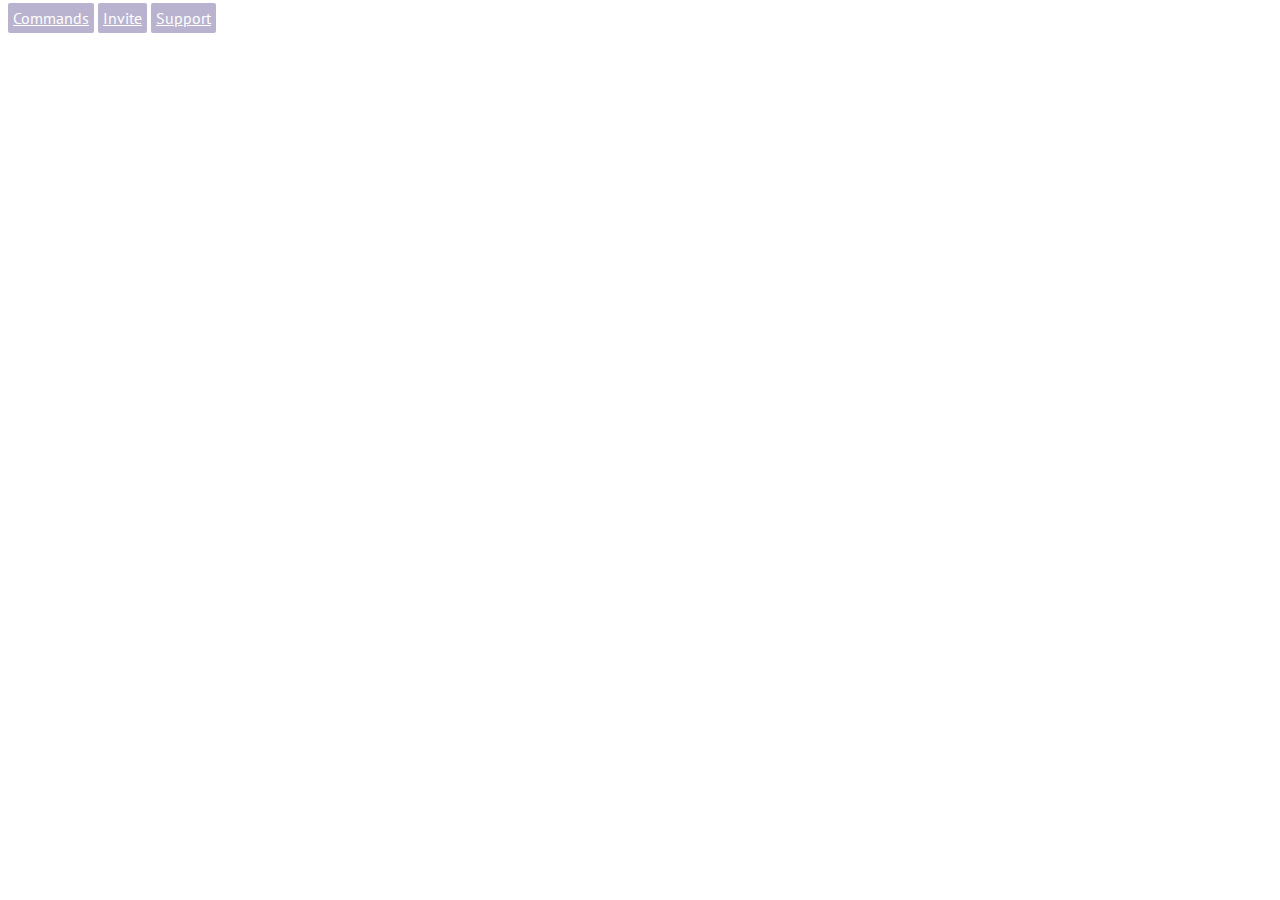
<file: index.html>
<!DOCTYPE html>
<html lang="en" >

<head>
  <meta charset="UTF-8">
  <title>Melody</title>
  <link rel="stylesheet" href="https://stackpath.bootstrapcdn.com/bootstrap/4.1.3/css/bootstrap.min.css" integrity="sha384-MCw98/SFnGE8fJT3GXwEOngsV7Zt27NXFoaoApmYm81iuXoPkFOJwJ8ERdknLPMO" crossorigin="anonymous"><script src="https://code.jquery.com/jquery-3.3.1.slim.min.js" integrity="sha384-q8i/X+965DzO0rT7abK41JStQIAqVgRVzpbzo5smXKp4YfRvH+8abtTE1Pi6jizo" crossorigin="anonymous"></script>
<script src="https://cdnjs.cloudflare.com/ajax/libs/popper.js/1.14.3/umd/popper.min.js" integrity="sha384-ZMP7rVo3mIykV+2+9J3UJ46jBk0WLaUAdn689aCwoqbBJiSnjAK/l8WvCWPIPm49" crossorigin="anonymous"></script>
<script src="https://stackpath.bootstrapcdn.com/bootstrap/4.1.3/js/bootstrap.min.js" integrity="sha384-ChfqqxuZUCnJSK3+MXmPNIyE6ZbWh2IMqE241rYiqJxyMiZ6OW/JmZQ5stwEULTy" crossorigin="anonymous"></script><link href="https://fonts.googleapis.com/css?family=PT+Sans:400,700" rel="stylesheet">
  <link rel="icon" 
  type="image/png" 
  href="https://images-ext-2.discordapp.net/external/ra-tX12xATKec07y21iqJp1L6-a9BNwnGptDMHQr5Ws/%3Fsize%3D256/https/cdn.discordapp.com/avatars/760133567447302154/fde3b07e27975c4ae9f3463cdf4ee51d.png"> 
  
      <link rel="stylesheet" href="css/style.css">

  
</head>

<body>

  <div class="container text-center">
  <div class="btn-groupss">
  <a class="btn porple" href="cmds/index.html" role="button">Commands</a>
  <a class="btn porple" href="https://discord.com/oauth2/authorize?client_id=760133567447302154&permissions=8&scope=bot" target="_blank" role="button">Invite</a>
  <a class="btn porple" href="https://discord.gg/W3yMu9h" target="_blank" role="button">Support</a>
</div>
</div>
<div style="padding:20px;bottom:0;left:0;position:absolute;">
  <a href="https://discordbots.org/bot/523779990798598167" target="_blank" >
  </a>
  </div>
  <div style="padding-right:30px;bottom:0;right:0;position:absolute;">
    <p class="text-muted">Made by: inferno</p>
    </div>
</div>
</body>

</html>
</file>
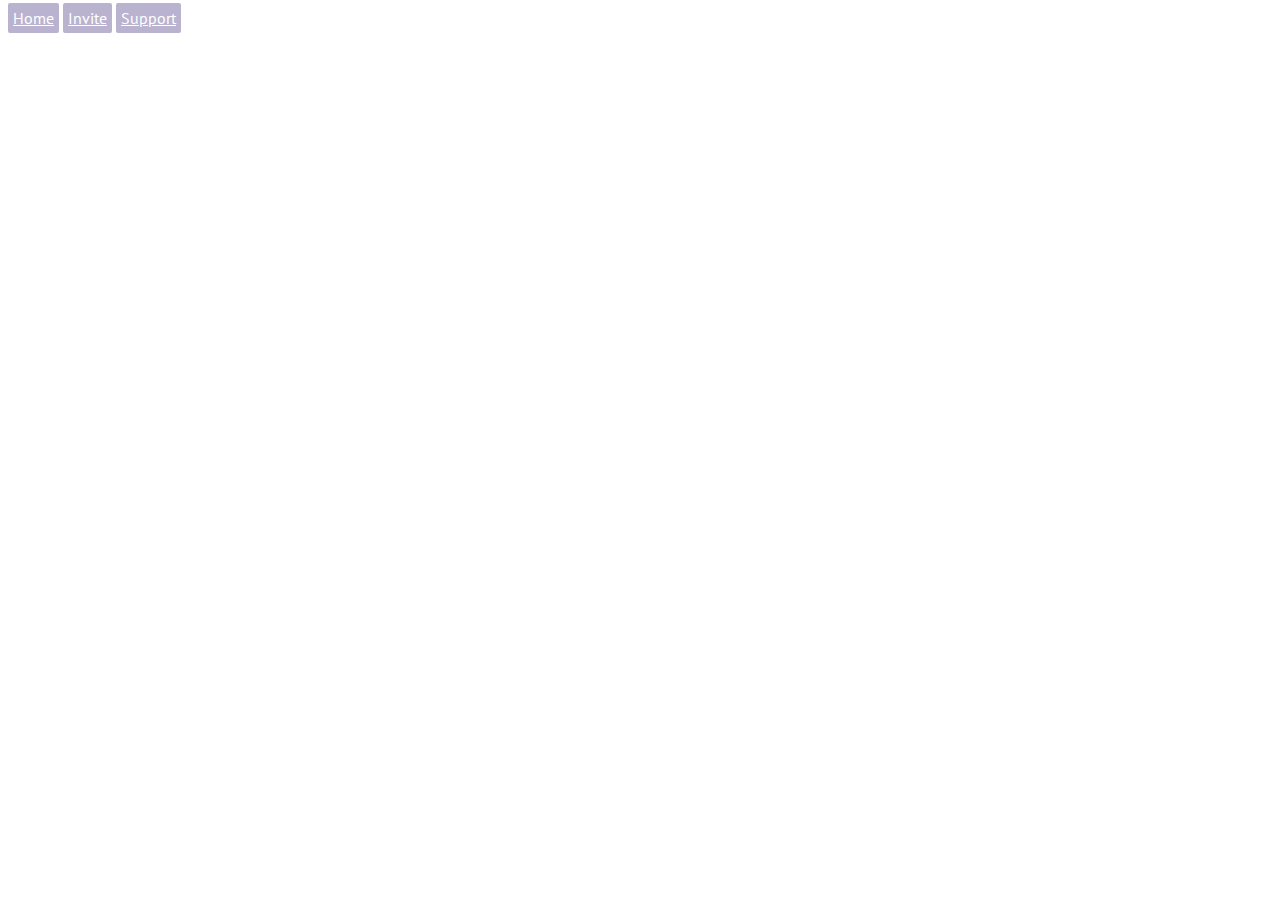
<file: cmds/index.html>
<!DOCTYPE html>
<html lang="en" >

<head>

  <meta charset="UTF-8">
  <title>Melody Commands</title>
  <link rel="stylesheet" href="https://stackpath.bootstrapcdn.com/bootstrap/4.1.3/css/bootstrap.min.css" integrity="sha384-MCw98/SFnGE8fJT3GXwEOngsV7Zt27NXFoaoApmYm81iuXoPkFOJwJ8ERdknLPMO" crossorigin="anonymous"><script src="https://code.jquery.com/jquery-3.3.1.slim.min.js" integrity="sha384-q8i/X+965DzO0rT7abK41JStQIAqVgRVzpbzo5smXKp4YfRvH+8abtTE1Pi6jizo" crossorigin="anonymous"></script>
<script src="https://cdnjs.cloudflare.com/ajax/libs/popper.js/1.14.3/umd/popper.min.js" integrity="sha384-ZMP7rVo3mIykV+2+9J3UJ46jBk0WLaUAdn689aCwoqbBJiSnjAK/l8WvCWPIPm49" crossorigin="anonymous"></script>
<script src="https://stackpath.bootstrapcdn.com/bootstrap/4.1.3/js/bootstrap.min.js" integrity="sha384-ChfqqxuZUCnJSK3+MXmPNIyE6ZbWh2IMqE241rYiqJxyMiZ6OW/JmZQ5stwEULTy" crossorigin="anonymous"></script><link href="https://fonts.googleapis.com/css?family=PT+Sans:400,700" rel="stylesheet">
 <link rel="icon" 
  type="image/png" 
  href="https://images-ext-2.discordapp.net/external/ra-tX12xATKec07y21iqJp1L6-a9BNwnGptDMHQr5Ws/%3Fsize%3D256/https/cdn.discordapp.com/avatars/760133567447302154/fde3b07e27975c4ae9f3463cdf4ee51d.png"> 
  
      <link rel="stylesheet" href="css/style.css">  
</head>

<body>

<div class="container text-center">
  <div class="btn-groupss">
  <a class="btn porple" href="https://melody-official.glitch.me/" role="button">Home</a>
  <a class="btn porple" href="https://discord.com/oauth2/authorize?client_id=760133567447302154&permissions=8&scope=bot" target="_blank" role="button">Invite</a>
  <a class="btn porple" href="https://discord.gg/W3yMu9h" target="_blank" role="button">Support</a>
</div>
</div>
<br />
<br />
<br />
<div class="container">
  <h3>General Commands</h3>
  <table class="table">
    <thead> 
      <tr>
        <th>COMMAND</th>
        <th>USAGE</th>
      </tr>
    </thead>
    <tbody>
  <tr>
      <td>HELP PAGE</td>
    <td>,,help</td>
  </tr>
  <tr>
    <td>PLAY A SONG</td>
    <td>,,p/play [url/name]</td>
  </tr>
  <tr>
    <td>SHOWS SONG QUEUE</td>
    <td>,,queue/,,q</td>
  </tr>
  <tr>
    <td>USEFUL LINKS</td>
    <td> ,,inv/,,invite</td>
  </tr>
  <tr>
    <td>STOP MUSIC AND DC    </td>
    <td>,,stop/dc</td>
  </tr>
  <tr>
    <td>SEARCH A SONG    </td>
    <td>,,sc/search [name]</td>
  </tr>
  <tr>
    <td>SET BOT VOLUME  </td>
    <td>,,volume/,,vol[1-400]</td>
  </tr>
  <tr>
    <td>SKIP CURRENT GOING MUSIC</td>
    <td>,,skip/s</td>
  </tr>
  <tr>
    <td>PAUSE MUSIC</td>
    <td>,,pause</td>
  </tr>
  <tr>
    <td>RESUME MUSIC</td>
    <td>,,resume</td>
  </tr>
  <tr>
    <td>CURRENT PLAYING SONG</td>
    <td>,,nowplaying/np</td>
  </tr>
  <tr>
    <td>RESUME MUSIC</td>
    <td>,,resume</td>
  </tr>


    </tbody>
  </table>
  <br />
  </div>
  

</body>

</html>
</file>
<file: css/style.css>
body,
html {
  background: url(https://media.discordapp.net/attachments/754310868984135760/766160748988465182/20201015_101423.jpg?width=702&height=395) no-repeat center center fixed;
  -webkit-background-size: cover;
  -moz-background-size: cover;
  -o-background-size: cover;
  background-size: cover;
  color: #fff;
  font-family: 'PT Sans', sans-serif;
}

.trans {
  background: transparent !important;
  height:60px;
}

.btn-groupss {
  margin-right:50px;
}

.porple {
  background:rgba(81,65,135,0.4) !important;
  color:#fff !important;
  border-radius:2px !important;
  padding:5px;
  width:140px;
  height:auto;
}

.porple:hover {
  background:rgba(255,255,255,0.8) !important;
  color:#514187 !important;
  border-radius:2px !important;
}

.smalltext {
  background: rgba(81,65,135,0.4);
  width:5rem;
  margin:auto;
  margin-bottom:15px;
  margin-top:-30px;
  border-radius:2px;
  padding:5px;
}

.container img {
  margin-top:30px;
}

.trans a {
  color:#fff;
  padding-left:20px;
}
</file>
<file: cmds/css/style.css>
body,
html {
  background: url(https://media.discordapp.net/attachments/754310868984135760/766160748988465182/20201015_101423.jpg?width=702&height=395) no-repeat center center fixed;
  -webkit-background-size: cover;
  -moz-background-size: cover;
  -o-background-size: cover;
  background-size: cover;
  color: #ffffff;
  font-family: 'PT Sans', sans-serif;
}

.trans {
  background: opaque !important;
  height:60px;
}

.btn-groupss {
  margin-right:50px;
}

h3 {
  margin-left:170px;
  margin-bottom:20px;
}

table {
  width:70% !important;
  margin:auto;
}

.porple {
  background:rgba(81,65,135,0.4) !important;
  color:#fff !important;
  border-radius:2px !important;
  padding:5px;
  width:140px;
  height:auto;
}

h3 {
  font-weight:700;
}

.porple:hover {
  background:rgba(255,255,255,0.8) !important;
  color:#514187 !important;
  border-radius:2px !important;
}

.smalltext {
  background: rgba(81,65,135,0.4);
  width:5rem;
  margin:auto;
  margin-bottom:15px;
  margin-top:-30px;
  border-radius:2px;
  padding:5px;
}


.container img {
  margin-top:30px;
}

.lower {
  margin-top:10px;
  margin-left:10px;
}

.trans a {
  color:#fff;
  padding-left:20px;
}
</file>
